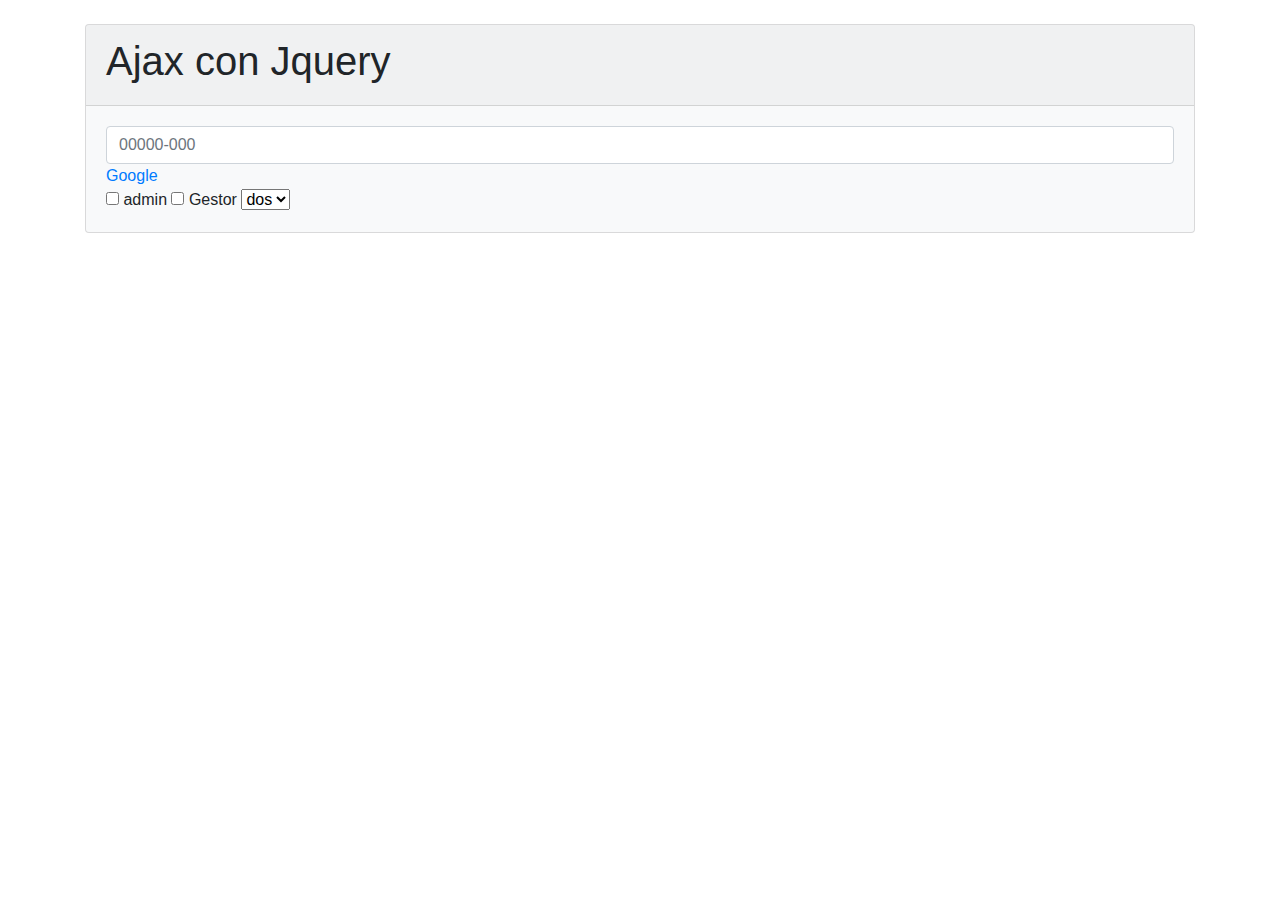
<file: index.html>
<!DOCTYPE html>
<html>
<head>
	<meta charset="utf-8">
	<meta name="viewport" content="width=device-width, initial-scale=1">
	<link rel="stylesheet" type="text/css" href="css/bootstrap.min.css">
	<link rel="stylesheet" type="text/css" href="css/css.css">
	<link rel="shortcut icon" href="img/ico.ico" type="image/x-icon">
	<title>Jquery</title>

</head>
<body>

	<div class="container py-4">
		<div class="card bg-light">
			<div class="card-header">
				<h1>Ajax con Jquery</h1>
			</div>	
			<div class="card-body">
				
				<input type="text" class="form-control"  name="cep" id="cep">

				<a href="www.google.com.br">Google</a>
				<form id="cadastro1">
				<input type="checkbox" name="" value="Admin"> admin
				<input type="checkbox" name="" value="Gestor"> Gestor

				<select>
					<option>uno</option>
					<option selected="selected">dos</option>
				</select>

				</form>
				

			</div>
		</div>

	</div>

	<script src="js/jquery-3.3.1.min.js"></script>
	<script type="text/javascript" src="js/jquery.mask.js"></script>
	<script src="js/scripts.js"></script>
</body>
</html>
</file>
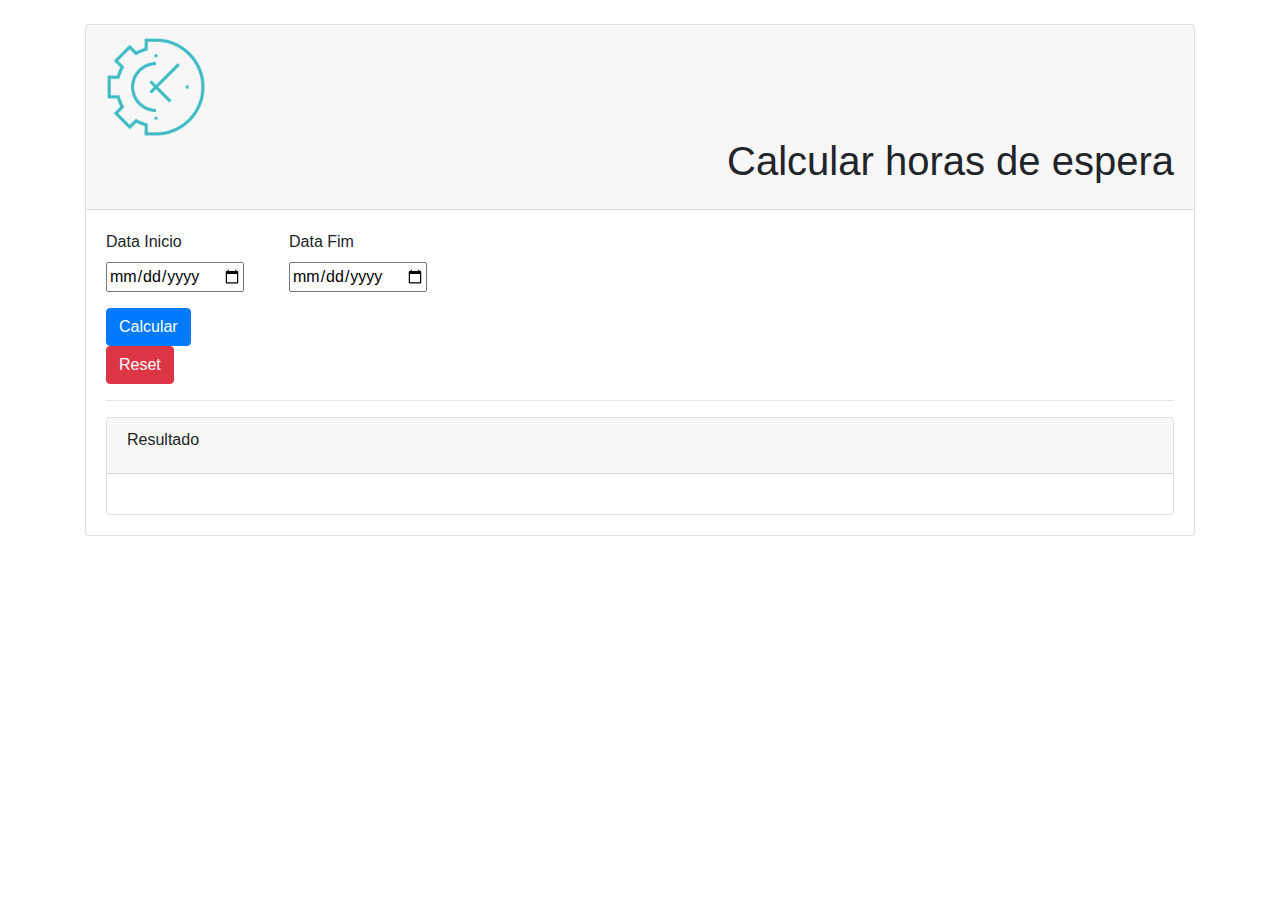
<file: horas/index.html>
<!DOCTYPE html>
<html lang="pt-BR">
<head>
	<title>Horas</title>
	<meta charset="utf-8">
	<meta name="viewport" content="width=device-width, initial-scale=1">
	<link rel="stylesheet" type="text/css" href="css/bootstrap.min.css">
	<link rel="shortcut icon" href="img/ico.ico">
</head>
<body>

	<div class="container py-4">
		<div class="card">
			<div class="card-header">
				<div>
					<img src="img/logo.png" class="img-responsive" width="100">
					<h1 class="card-title text-right">Calcular horas de espera</h1>
				</div>				
			</div>
			<div class="card-body">
				<form method="post">
					<div class="row">
						<div class="col-sm-2">
							<div class="form-group">
								<label>Data Inicio</label>
								<input type="date" name="dataInicio">
							</div>
						</div>
						<div class="col-sm-2">
							<div class="form-group">
								<label>Data Fim</label>
								<input type="date" name="dataFim">
							</div>
						</div>
					</div>
					<div class="row">
						<div class="col-sm-2">
							<input type="submit" name="" class="btn btn-primary" value="Calcular">
							<input type="reset" name="" class="btn btn-danger" value="Reset">
						</div>
					</div>
				</form>

				<hr/>
				
				<div class="card">
					<div class="card-header">
						<h6 class="card-title">Resultado</h6>
					</div>
					<div id="resultado" class="card-body"></div>
				</div>

				

			</div>
		</div>
	</div>






<script type="text/javascript" src="js/jquery-3.3.1.min.js"></script>
<script type="text/javascript" src="js/bootstrap.min.js"></script>
<script type="text/javascript" src="js/horas.js"></script>
</body>
</html>
</file>
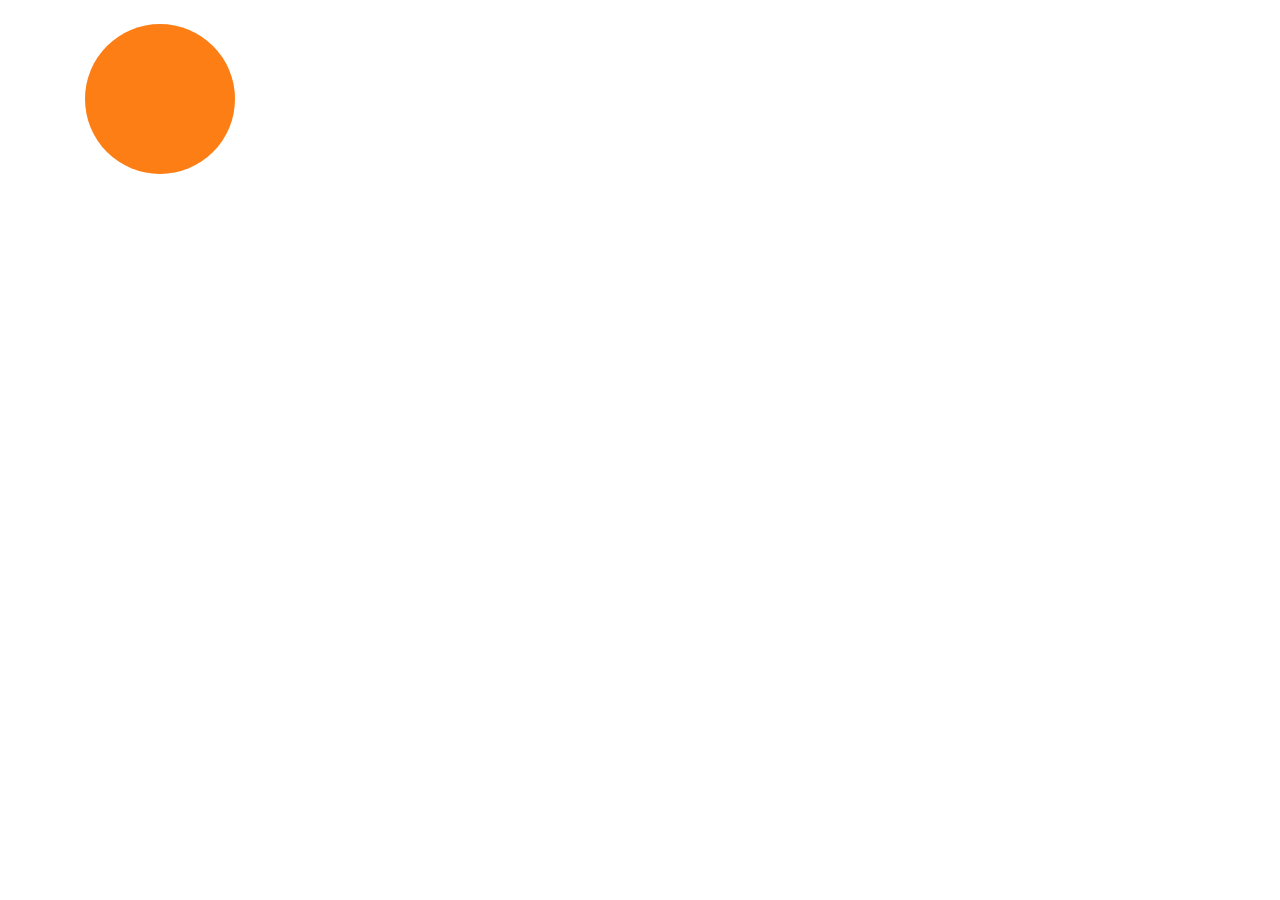
<file: Projetos/dragdrop/index.html>
<!DOCTYPE html>
<html>
<head>
	<title>DragDop</title>
	<meta name="viewport" content="width=device-width, initial-scale=1">
    <!-- Latest compiled and minified CSS -->
	<link rel="stylesheet" href="https://maxcdn.bootstrapcdn.com/bootstrap/4.3.1/css/bootstrap.min.css">

    <style type="text/css">
        
        #objeto{
            width: 150px;
            height: 150px;
            background-color: #fd7e14;
            position: absolute;
            cursor: move;
            border-radius: 75px;
         
        }
    </style>

</head>
<body>

	<div class="container py-4">

        <div id="objeto"></div>
		

	</div>

	

<!-- jQuery library -->
<script src="https://ajax.googleapis.com/ajax/libs/jquery/3.3.1/jquery.min.js"></script>
<!-- Popper JS -->
<script src="https://cdnjs.cloudflare.com/ajax/libs/popper.js/1.14.7/umd/popper.min.js"></script>
<!-- Latest compiled JavaScript -->
<script src="https://maxcdn.bootstrapcdn.com/bootstrap/4.3.1/js/bootstrap.min.js"></script>


<script>
    	$(function(){  

            $('#objeto').on('mousedown', function(){
              $(this).on('mousemove', function(e){    
                var x = e.originalEvent.pageX - $(this).width()/2;
                var y = e.originalEvent.pageY - $(this).height()/2;           
                 $(this).css('left', x + 'px');
                 $(this).css('top', y + 'px');
              })
            });

            $('#objeto').on('mouseup', function(){
                $(this).off('mousemove');
            });




    			
    	});

    </script>
</body>
</html>
</file>
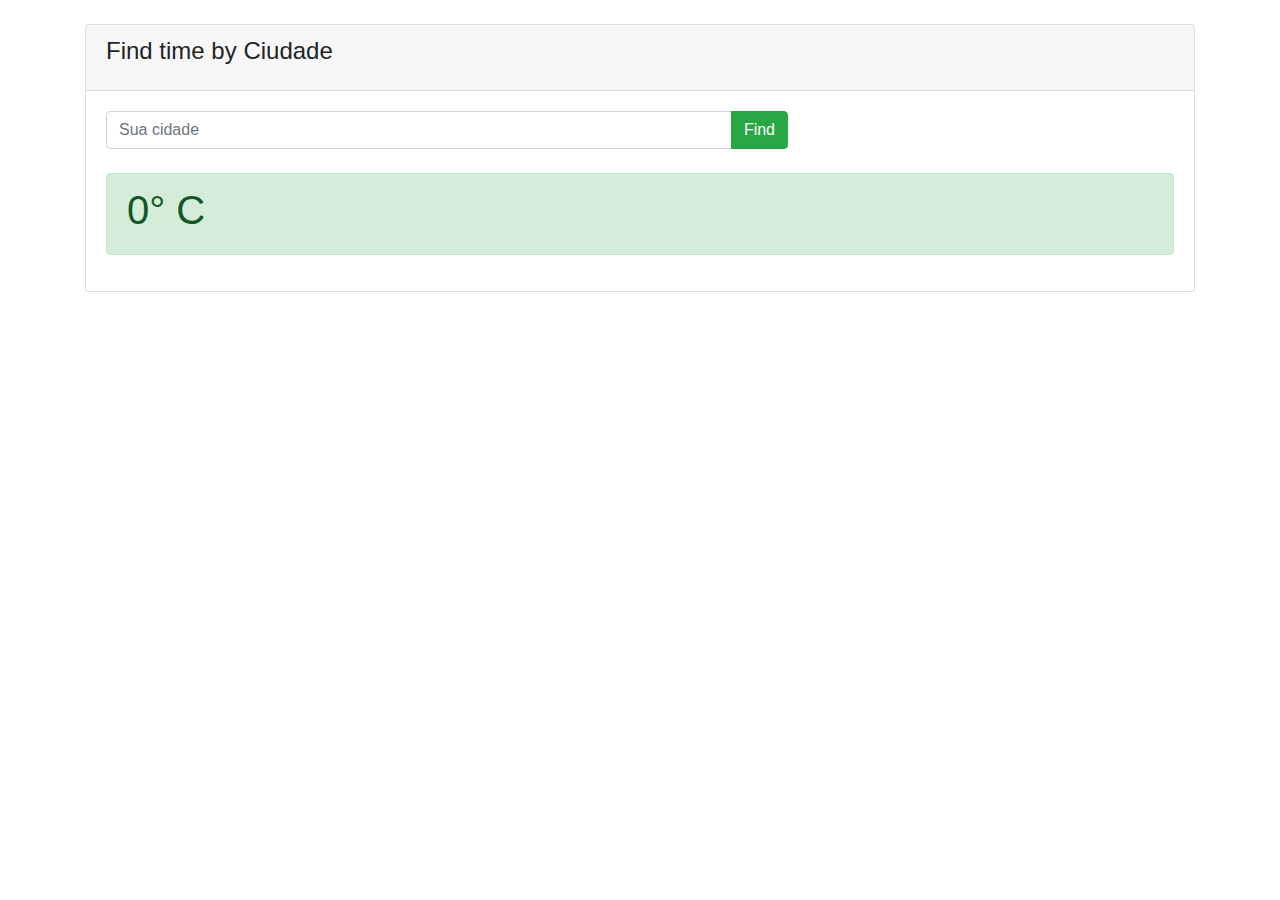
<file: Projetos/findTimebyCity/index.html>
<!DOCTYPE html>
<html>
<head>
	<title>Find time</title>
	<meta name="viewport" content="width=device-width, initial-scale=1">
    <!-- Latest compiled and minified CSS -->
	<link rel="stylesheet" href="https://maxcdn.bootstrapcdn.com/bootstrap/4.3.1/css/bootstrap.min.css">
</head>
<body>

	<div class="container py-4">
		<div class="card">
			<div class="card-header">
				<h4 class="card-title">Find time by Ciudade</h4>
			</div>
			<div class="card-body">
                <div class="row col-sm-8">
                    <div class="input-group">                        
                        <input type="text" id="cidade" class="form-control" placeholder="Sua cidade">
                        <div class="input-group-append">
                            <button class="btn btn-success" type="submit">Find</button> 
                        </div>
                    </div>
                </div>

                <br/>

				<div id="res" class="alert alert-success"><h1>0° C</h1></div>
			</div>

		</div>
		

	</div>

	

<!-- jQuery library -->
<script src="https://ajax.googleapis.com/ajax/libs/jquery/3.3.1/jquery.min.js"></script>
<!-- Popper JS -->
<script src="https://cdnjs.cloudflare.com/ajax/libs/popper.js/1.14.7/umd/popper.min.js"></script>
<!-- Latest compiled JavaScript -->
<script src="https://maxcdn.bootstrapcdn.com/bootstrap/4.3.1/js/bootstrap.min.js"></script>


<script>
    	$(function(){  

            $('button').on('click', function(){

               var now = new Date(); 
               var city = $('#cidade').val();

                
                 var searchtext = "select item.condition from weather.forecast where woeid in (select woeid from geo.places(1) where text='" + city + "') and u='c'"
  
            var tempURL = "https://query.yahooapis.com/v1/public/yql?q=" + searchtext;


               $.ajax({

                    url: encodeURI(tempURL),
                    dataType: 'json',
                    type: 'GET',
                    beforeSend: function(){
                        $('#res').html('Cargando');
                        console.log(cidade);
                    },
                    success: function(data){
                        conole.log(data);
                    }

               });




            });




           

    			
    	});
    </script>
</body>
</html>
</file>
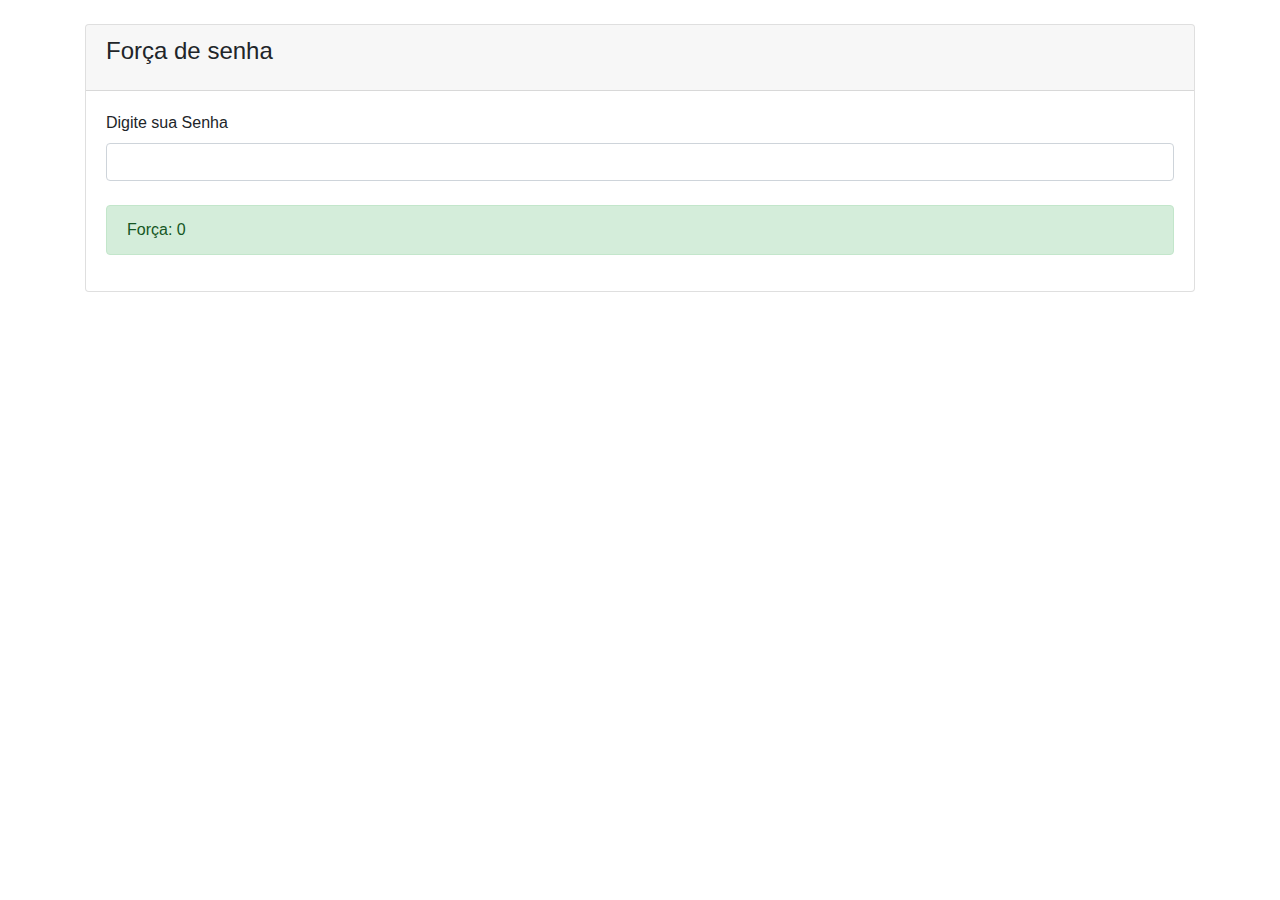
<file: Projetos/forcasenha/index.html>
<!DOCTYPE html>
<html>
<head>
	<title>Forca senha</title>
	<meta name="viewport" content="width=device-width, initial-scale=1">
    <!-- Latest compiled and minified CSS -->
	<link rel="stylesheet" href="https://maxcdn.bootstrapcdn.com/bootstrap/4.3.1/css/bootstrap.min.css">
</head>
<body>

	<div class="container py-4">
		<div class="card">
			<div class="card-header">
				<h4 class="card-title">Força de senha</h4>
			</div>
			<div class="card-body">
				<label class="control-label">Digite sua Senha</label>
				<input type="password" id="senha" class="form-control"><br/>
				<div id="forca" class="alert alert-success">Força: 0</div>
			</div>

		</div>
		

	</div>

	

<!-- jQuery library -->
<script src="https://ajax.googleapis.com/ajax/libs/jquery/3.3.1/jquery.min.js"></script>
<!-- Popper JS -->
<script src="https://cdnjs.cloudflare.com/ajax/libs/popper.js/1.14.7/umd/popper.min.js"></script>
<!-- Latest compiled JavaScript -->
<script src="https://maxcdn.bootstrapcdn.com/bootstrap/4.3.1/js/bootstrap.min.js"></script>


<script>
    	$(function(){    		

    		$('#senha').on('keyup', function(){
    			var forca = 0;
    			var senha = $(this).val();   			

    			if(senha.length >6){
    				forca +=25;
    			}
    			var reg = new RegExp(/[a-z]/i);
    			if(reg.test(senha)){
    				forca +=25;
    			}
    			var reg = new RegExp(/[0-9]/i);
    			if(reg.test(senha)){
    				forca +=25;
    			}
    			var reg = new RegExp(/[^0-9a-z]/i);
    			if(reg.test(senha)){
    				forca +=25;
    			}

    			$('#forca').html("Força: " + forca  +  " Senha digitada: " + senha);

    		});
    			
    	});
    </script>
</body>
</html>
</file>
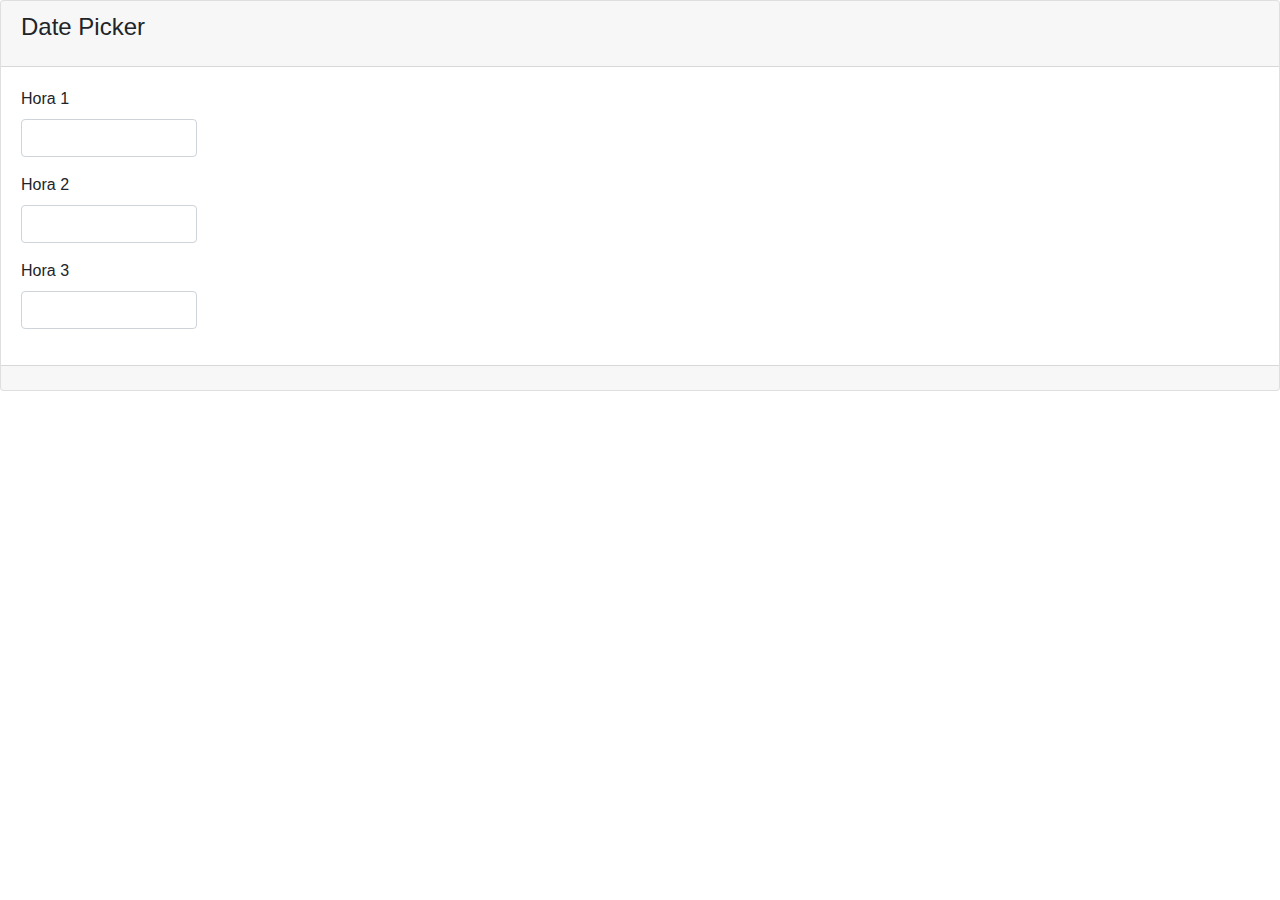
<file: Projetos/DatePicker.html>
<!DOCTYPE html>
<html lang="pt-BR">
<head>
	<title>DatePicker</title>
	<meta charset="utf-8">
	<meta name="viewport", content="width=device-width, initial-scale=1">
	<link rel="stylesheet" type="text/css" href="../css/bootstrap.min.css">

	<style type="text/css">
		
		.div{
			width: 200px;
			height: 200px;
			display: none;
			position: absolute;
		}

	</style>
</head>
<body>

	<div class="card">
		<div class="card-header">
			<h4 class="card-title">Date Picker</h4>
		</div>
		<div class="card-body">
			<div class="row col-sm-2">
				<div class="form-group">
					<label>Hora 1</label>
					<input type="text" name="" class="form-control">
				</div>				
			</div>

			<div class="row col-sm-2">
				<div class="form-group">
					<label>Hora 2</label>
					<input type="text" name="" class="form-control">
				</div>				
			</div>

			<div class="row col-sm-2">
				<div class="form-group">
					<label>Hora 3</label>
					<input type="text" name="" class="form-control">
				</div>				
			</div>
							
		</div>
		<div class="card-footer">
			
		</div>
	</div>

	<div class="card div">
		<div class="card-header">
			<h5 class="card-title">Escolha hora</h5>
		</div>
		<div class="card-body">			
			<button class="btn btn-primary">08:00</button>
			<button class="btn btn-success">12:00</button>
			<div style="height: 5px"></div>
			<button class="btn btn-info">14:00</button>
			<button class="btn btn-danger">16:00</button>
		</div>
	</div>
			
		



<script type="text/javascript" src="../js/jquery-3.3.1.min.js"></script>
<script type="text/javascript" src="datepicker.js"></script>
</body>
</html>
</file>
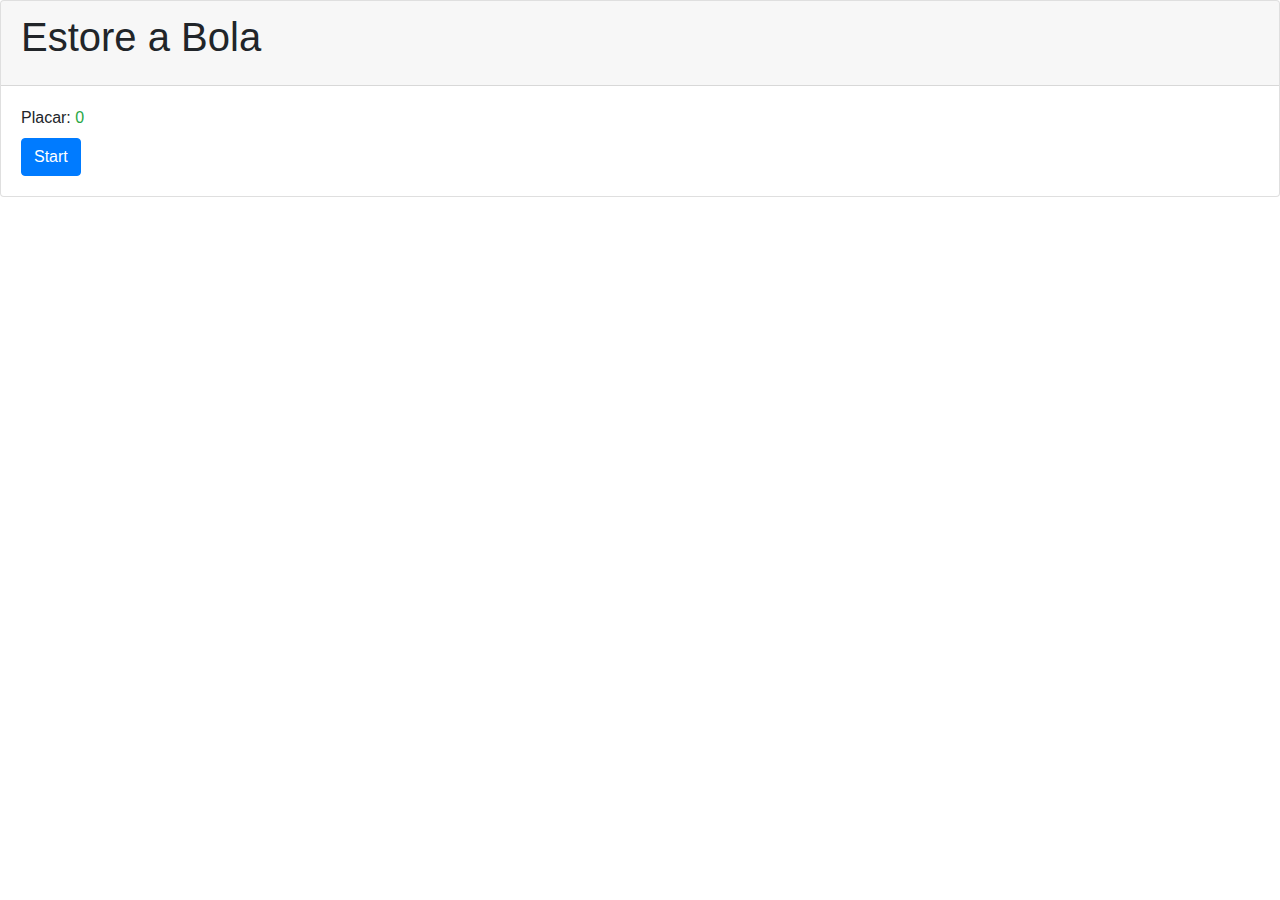
<file: Projetos/estoreBola.html>
<!DOCTYPE html>
<html>
<head lang="pt">
	<title>Estore a Bola</title>
	<meta charset="utf-8">
	<meta name="viewport" content="width=device-width, initial-scale=1">
	<link rel="stylesheet" type="text/css" href="../css/bootstrap.min.css">	

	<style type="text/css">
		
		.bola{
			height: 50px;
			width: 50px;
			border-radius: 25px;
			position: absolute;			
		}

	</style>

</head>
<body>

<div class="card">
	<div class="card-header">
		<h1 class="card-title">Estore a Bola</h1>
	</div>
	<div class="card-body">
		<div class="row">
			<div class="col-sm-2">
				<label>Placar:</label>
				<span class="text-success" id="placar">0</span><br/>
				<button class="btn btn-primary" id="start">Start</button>
			</div>

		</div>
	</div>
</div>





<script type="text/javascript" src="../js/bootstrap.min.js"></script>
<script type="text/javascript" src="../js/jquery-3.3.1.min.js"></script>
<script type="text/javascript" src="estoreBola.js"></script>
</body>
</html>
</file>
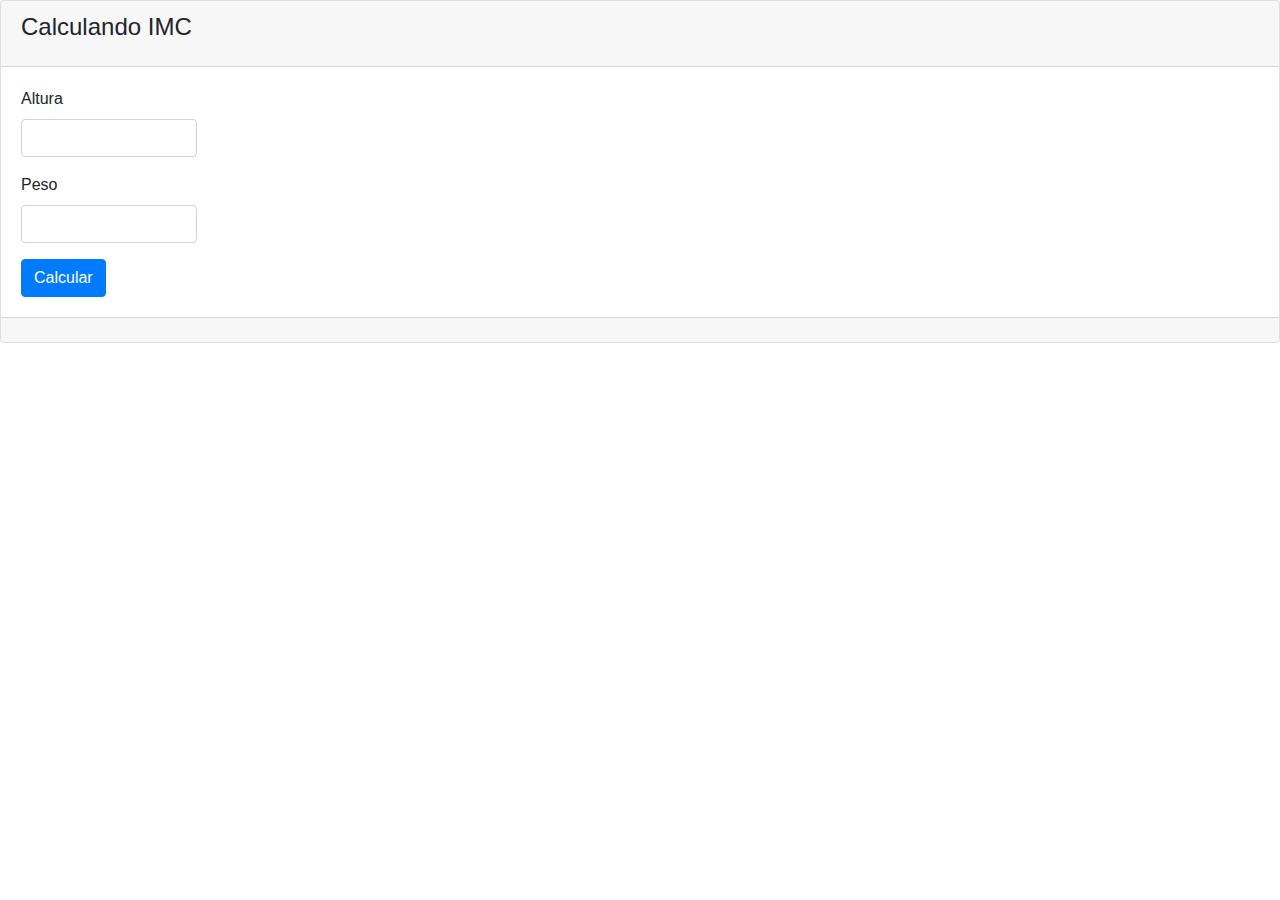
<file: Projetos/IMC.html>
<!DOCTYPE html>
<html lang="pt-BR">
<head>
	<title>IMEC</title>
	<meta charset="utf-8">
	<meta name="viewport", content="width=device-width, initial-scale=1">
	<link rel="stylesheet" type="text/css" href="../css/bootstrap.min.css">
</head>
<body>

	<div class="card">
		<div class="card-header">
			<h4 class="card-title">Calculando IMC</h4>
		</div>
		<div class="card-body">
			<div class="row col-sm-2">
				<div class="form-group">
					<label>Altura</label>
					<input type="text" name="" id="altura" class="form-control">
				</div>				
			</div>
			<div class="row col-sm-2">
				<div class="form-group">
					<label>Peso</label>
					<input type="text" name="" id="peso" class="form-control">
				</div>				
			</div>

			<div class="row col-sm-2">
				<input type="submit" id="submit" name="" value="Calcular" class="btn btn-primary">
			</div>		
			
		</div>
		<div class="card-footer">
			<div id="result"></div>
		</div>
	</div>



<script type="text/javascript" src="../js/jquery-3.3.1.min.js"></script>
<script type="text/javascript" src="imc.js"></script>
</body>
</html>
</file>
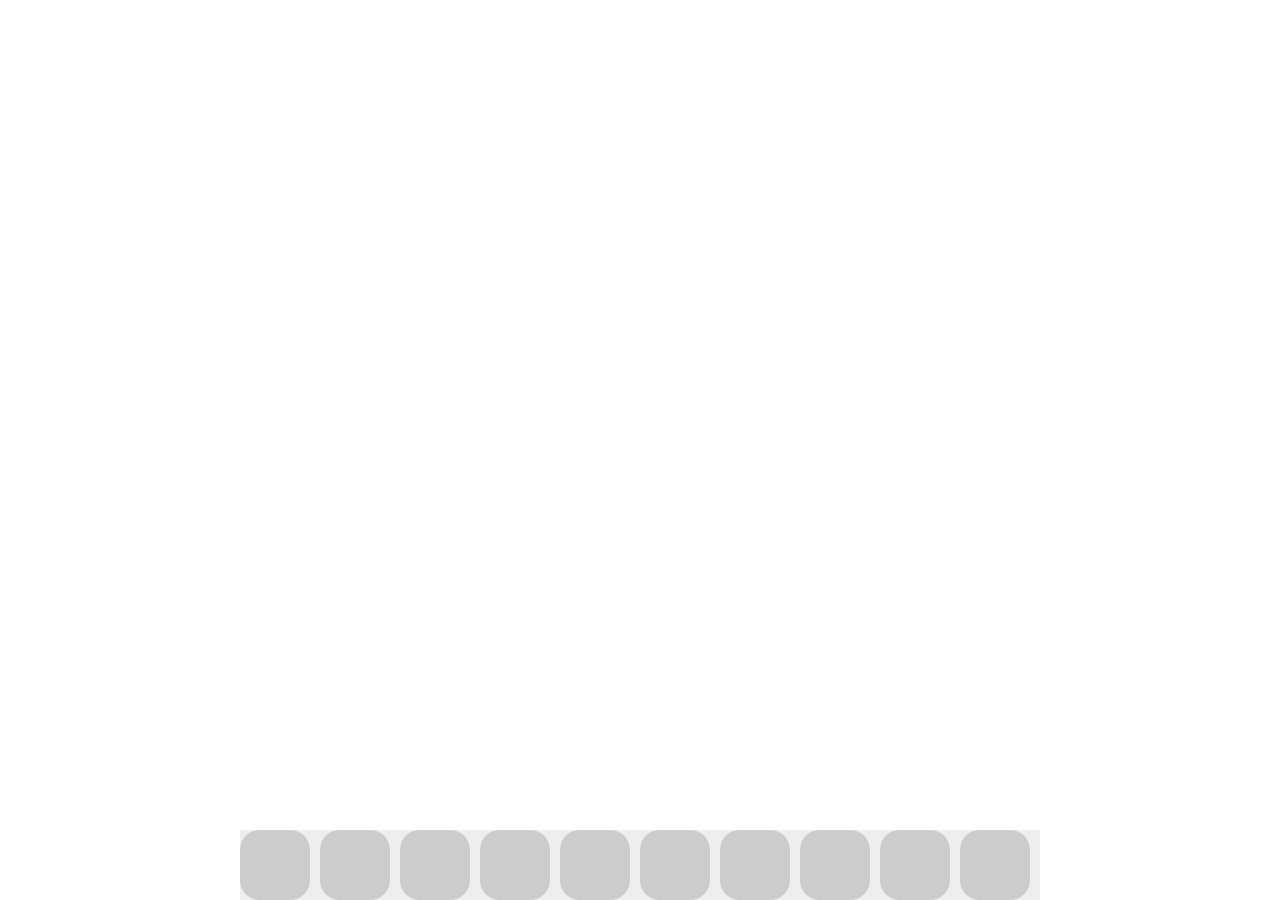
<file: Projetos/menuApple.html>
<!DOCTYPE html>
<html>
<head lang="pt">
	<title>Menu Apple</title>
	<meta charset="utf-8">
	<meta name="viewport" content="width=device-width, initial-scale=1">
	<link rel="stylesheet" type="text/css" href="../css/bootstrap.min.css">
	<style type="text/css">
		.menu{
			width: 800px;
			height: 70px;
			background-color: #EEE;
			position: fixed;
			bottom: 0;
			left: 50%;
			margin-left: -400px;

		}

		.icone{
			width: 70px;
			height: 70px;
			background-color: #CCC;
			float: left;
			margin-right: 10px;
			cursor: pointer;
			border-radius: 20px
		}
	</style>
</head>
<body>


<div class="menu">
	<div class="icone"></div>
	<div class="icone"></div>
	<div class="icone"></div>
	<div class="icone"></div>
	<div class="icone"></div>
	<div class="icone"></div>
	<div class="icone"></div>
	<div class="icone"></div>
	<div class="icone"></div>
	<div class="icone"></div>
</div>




<script type="text/javascript" src="../js/bootstrap.min.js"></script>
<script type="text/javascript" src="../js/jquery-3.3.1.min.js"></script>
<script type="text/javascript" src="menuApple.js"></script>
</body>
</html>
</file>
<file: css/css.css>
.div{
	height: 170px;
	width: 200px;
	background-color: #CCC;
}
</file>
